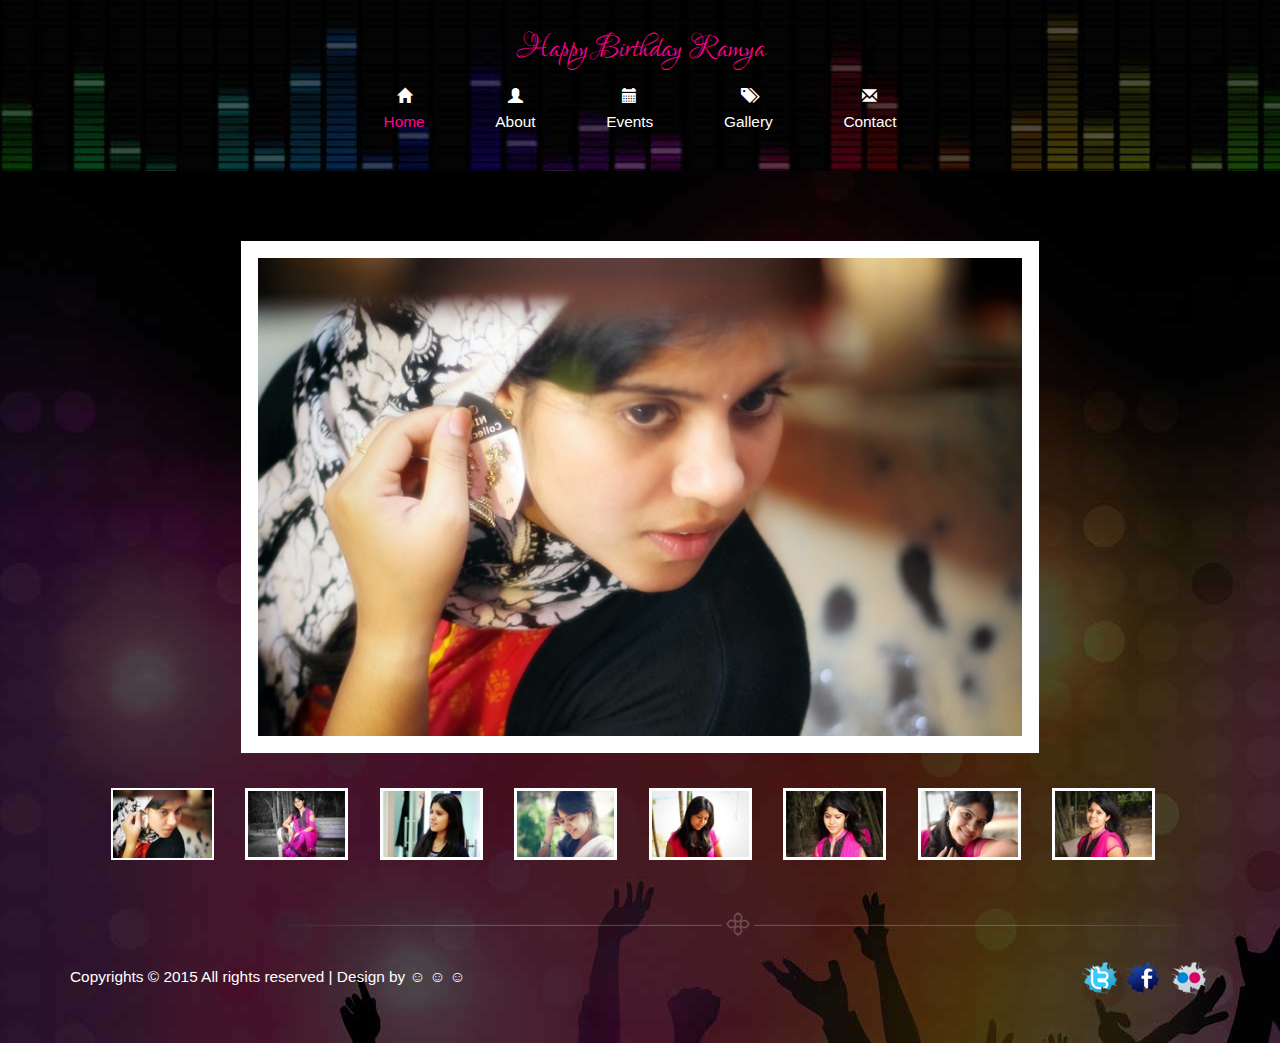
<file: index.html>
﻿<!--
Author: Kishore
Author Kishore
License: Creative Commons Attribution 3.0 Unported
License URL: www.facebook.com/kishorebt
-->
<!DOCTYPE html>
<html>
<head>
<title> ♥♥♥ Let's make RAMYA BIRTHDAY most MEMORABLE One | Home </title>
<link href="css/bootstrap.css" rel='stylesheet' type='text/css' />
<!-- jQuery (Bootstrap's JavaScript plugins) -->
<script src="js/jquery.min.js"></script>
<!-- Custom Theme files -->
<link href="css/style.css" rel="stylesheet" type="text/css" media="all" />
<!-- Custom Theme files -->
<style>
@font-face{
	font-family:kis;
	src:url(fonts/LoversQuarrel-Regular.otf);
	
	}
	h1{
		font-family:kis;
		
		}

</style>
<meta name="viewport" content="width=device-width, initial-scale=1">
<meta http-equiv="Content-Type" content="text/html; charset=utf-8" />
<meta name="keywords" content="♥♥♥ Let's make RAMYA BIRTHDAY most MEMORABLE One | Home" />
<script type="application/x-javascript"> addEventListener("load", function() { setTimeout(hideURLbar, 0); }, false); function hideURLbar(){ window.scrollTo(0,1); } </script>
<!--webfont-->
<link href='http://fonts.googleapis.com/css?family=Monoton' rel='stylesheet' type='text/css'>
<link href='http://fonts.googleapis.com/css?family=Raleway' rel='stylesheet' type='
text/css'>
</head>
<body>
<!---->
<div class="header">
	 <div class="container">
		 <div class="logo">
			 <a href="index.html">
			 <h1 style="font-size:40px">Happy Birthday Ramya</h1></a>
		 </div>
		 <div class="top-menu">
			 <ul>
			 <li class="active"><a href="index.html"><span class="glyphicon glyphicon-home" aria-hidden="true"></span>Home</a></li>
			 <li><a href="about.html"><span class="glyphicon glyphicon-user" aria-hidden="true"></span>About</a></li>
			 <li><a href="event.html"><span class="glyphicon glyphicon-calendar" aria-hidden="true"></span>Events</a></li>
			 <li><a href="blog.html"><span class="glyphicon glyphicon-tags" aria-hidden="true"></span>Gallery</a></li>
			 <li><a href="contact.html"><span class="glyphicon glyphicon-envelope" aria-hidden="true"></span>Contact</a></li>
			 </ul>
		 </div>
		 <div class="clearfix"></div>
	 </div>
</div>
<!---->
<script src="js/responsiveslides.min.js"></script>
  <script>
    // You can also use "$(window).load(function() {"
    $(function () {
      $("#slider").responsiveSlides({
      	auto: true,
        manualControls: '#slider3-pager',
      });
    });
  </script> 
<div class="content">
	 <div class="container">  
		  <div class="slider">
			<!-- Slideshow 3 -->
			<ul class="rslides" id="slider">
             
			  <li><img src="images/7.jpg" alt="">
				<!--<div class="caption">
					<h1> .</h1>
					<p> .</p>
				</div>-->
			  </li>
              <li><img src="images/1.jpg" alt="">
			<!--	<div class="caption">
					<h1> </h1>	  
					<p> </p>
				</div>-->
			  </li>
              <li><img src="images/8.jpg" alt="">
			<!--	<div class="caption">
					<h1> </h1>	  
					<p> </p>
				</div>-->
			  </li>		
			  <li><img src="images/2.jpg" alt="">
				<!--<div class="caption">
					<h1> </h1>	  
					<p> .</p>
				</div>-->
			  </li>	      
			  <li><img src="images/10.jpg" alt="">
				<!--<div class="caption">
					<h1> </h1>	  
					<p> </p>
				</div> -->
			  </li>
			  <li><img src="images/5.jpg" alt="">
				<!--<div class="caption">
					<h1> </h1>
					<p> </p>
				</div>-->
			  </li>
			        
			 
			  <li><img src="images/13.jpg" alt="">
				<!--<div class="caption">
					<h1> </h1>	  
					<p> </p>
				</div>-->
			  </li>	      
			  <li><img src="images/3.jpg" alt="">
				<!--<div class="caption">
					<h1> </h1>	  
					<p> </p>
				</div>-->
			  </li>
			</ul>
			<!-- Slideshow 3 Pager --></br></br>
			<ul id="slider3-pager">
			  <li><a href="#"><img src="images/77.jpg" alt=""></a></li>
              <li><a href="#"><img src="images/11.jpg" alt=""></a></li>
              <li><a href="#"><img src="images/88.jpg" alt=""></a></li>	
			  <li><a href="#"><img src="images/22.jpg" alt=""></a></li>
			  <li><a href="#"><img src="images/1010.jpg" alt=""></a></li>
			  <li><a href="#"><img src="images/55.jpg" alt=""></a></li>			  		  
			  <li><a href="#"><img src="images/1313.jpg" alt=""></a></li>
			  <li><a href="#"><img src="images/33.jpg" alt=""></a></li>
			</ul>   
				<div class="clearfix"></div>
		  </div>
	 </div>
	 <div class="footer">
	 <div class="container">
		 <div class="strp">
			 <img src="images/ftr.png" alt=""/>
		 </div>
		 <div class="copywrite">
			 <p>Copyrights ©  2015  All rights reserved  | Design by <a href="#"> ☺ ☺ ☺  </a></p>
		 </div>
		 <div class="social-icons">
			  <a href="#"><i class="twitter"></i></a>
			  <a href="http://facebook.com/ramya.tr.7"><i class="facebook"></i></a>		
			 <a href="#"><i class="flicker"></i></a>	
		<!--	 <a href="#"><i class="wifi"></i></a>-->
		 </div>
		 <div class="clearfix"></div>
	 </div>
	 </div>	
</div>
<!---->

<!---->
</body>
</html>
</file>
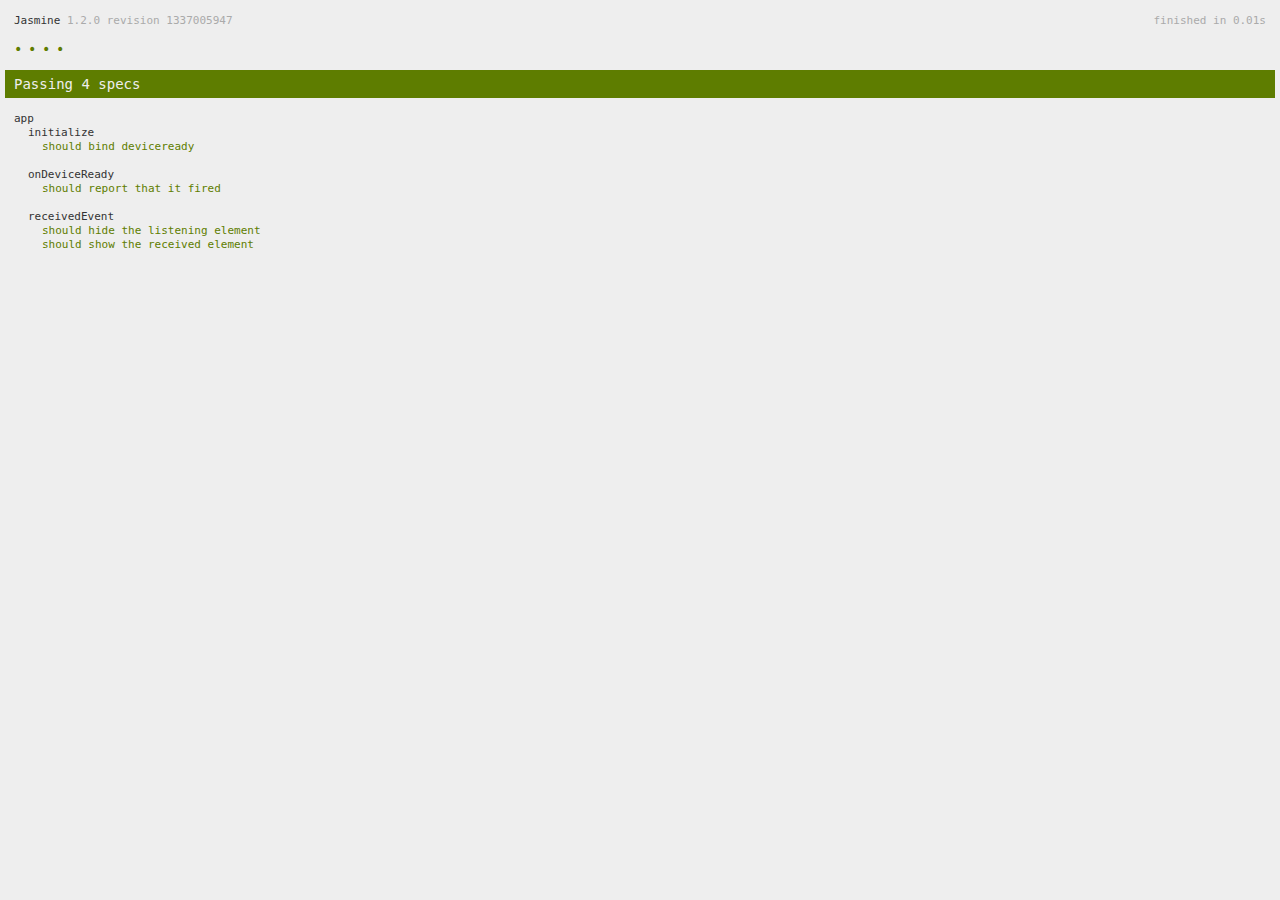
<file: www/spec.html>
<!DOCTYPE html>
<!--
    Licensed to the Apache Software Foundation (ASF) under one
    or more contributor license agreements.  See the NOTICE file
    distributed with this work for additional information
    regarding copyright ownership.  The ASF licenses this file
    to you under the Apache License, Version 2.0 (the
    "License"); you may not use this file except in compliance
    with the License.  You may obtain a copy of the License at

    http://www.apache.org/licenses/LICENSE-2.0

    Unless required by applicable law or agreed to in writing,
    software distributed under the License is distributed on an
    "AS IS" BASIS, WITHOUT WARRANTIES OR CONDITIONS OF ANY
     KIND, either express or implied.  See the License for the
    specific language governing permissions and limitations
    under the License.
-->
<html>
    <head>
        <title>Jasmine Spec Runner</title>

        <!-- jasmine source -->
        <link rel="shortcut icon" type="image/png" href="spec/lib/jasmine-1.2.0/jasmine_favicon.png">
        <link rel="stylesheet" type="text/css" href="spec/lib/jasmine-1.2.0/jasmine.css">
        <script type="text/javascript" src="spec/lib/jasmine-1.2.0/jasmine.js"></script>
        <script type="text/javascript" src="spec/lib/jasmine-1.2.0/jasmine-html.js"></script>

        <!-- include source files here... -->
        <script type="text/javascript" src="js/index.js"></script>

        <!-- include spec files here... -->
        <script type="text/javascript" src="spec/helper.js"></script>
        <script type="text/javascript" src="spec/index.js"></script>

        <script type="text/javascript">
            (function() {
                var jasmineEnv = jasmine.getEnv();
                jasmineEnv.updateInterval = 1000;

                var htmlReporter = new jasmine.HtmlReporter();

                jasmineEnv.addReporter(htmlReporter);

                jasmineEnv.specFilter = function(spec) {
                    return htmlReporter.specFilter(spec);
                };

                var currentWindowOnload = window.onload;

                window.onload = function() {
                    if (currentWindowOnload) {
                        currentWindowOnload();
                    }
                    execJasmine();
                };

                function execJasmine() {
                    jasmineEnv.execute();
                }
            })();
        </script>
    </head>
    <body>
        <div id="stage" style="display:none;"></div>
    </body>
</html>
</file>
<file: css/style.css>
/*--
	Author: W3layouts
	Author URL: http://w3layouts.com
	License: Creative Commons Attribution 3.0 Unported
	License URL: http://creativecommons.org/licenses/by/3.0/
--*/
body{
	margin:0;
	padding:0;
	
 }
body a{
	transition:0.5s all;
	-webkit-transition:0.5s all;
	-moz-transition:0.5s all;
	-o-transition:0.5s all;
	-ms-transition:0.5s all;
}
h1,h2,h3,h4,h5,h6{
	margin:0;			   
}	
p{
	margin:0;
  text-align: justify;
}
ul{
margin:0;
padding:0;
}
/*----*/
.header{
	background:url(../images/hdr.jpg) no-repeat;
	background-size:cover;
	text-align:center;
	padding:2em 0;
	min-height:150px;
}


.logo a h1{
	
	color: #FF008C;
	 
	font-family: kis;
	font-size: 2.3em;
	display: inline-block;
	text-decoration: none;
}
.top-menu ul li{
	display:inline-block;
	margin-top:1em;
}
.top-menu ul li a{
	font-size:1.1em;
	display:block;
	padding:10px 18px;
	margin:0 1em;
	color:#fff;
	text-decoration:none;
}
.top-menu ul li.active a,.top-menu ul li a:hover{
	color:#FF008C;
}
.glyphicon {
  top: -8px;
  display: block;
}
.glyphicon-user:before,.glyphicon-envelope:before,.glyphicon-home:before,.glyphicon-calendar:before,.glyphicon-tags:before{
	color:#fff;
}
/*--- slider-css --*/
.content{
	background:url(../images/main.jpg);
	padding:5em 0 3em 0;
}
.slider{
	position:relative;
	min-height: 650px;
}
.rslides {
  position: relative;
  list-style: none;
  overflow: hidden;
  width: 70%;
  padding: 0;
  margin: 0 auto;
  }
.rslides li {
  -webkit-backface-visibility: hidden;
  position: absolute;
  display: none;
  width: 100%;
  left: 0;
  top: 0;
  }
.rslides li:first-child {
  position: relative;
  display: block;
  float: left;
  }
.rslides img {
  display: block;
  height: auto;
  float: left;
  width: 100%;
  border: 17px solid #fff;
  }
.rslides_tabs {
  text-align: center;
  width: 100%;
  position:absolute;
  bottom:4%;
  z-index:999;
  }
.rslides_tabs li {
  display: inline-block;
  margin:0 1em;
  width: 9%
  }
.rslides_tabs a {
   border:1px solid #999;
  }
.rslides_tabs li:first-child {
  margin-left: 0;
  }
.rslides_tabs .rslides_here a {
  color: #fff;
  font-weight: bold;
  }
#slider3-pager a {
  display: inline-block;
}
#slider3-pager img {
  float: left;
  display:block;
  width:100%;
}
#slider3-pager .rslides_here a {
  background: transparent;
  border:2px solid #fff;
}
#slider3-pager a {
   border:3px solid #fff;
}
.caption{
  position: absolute;
  width: 95%;
  left: 2.4%;
  text-align: left;
  bottom: 3.7%;
  background: rgba(0, 0, 0, 0.78);
  padding:17px 20px;
}
.caption h1{
	color:#989898;
	font-weight:700;
	font-size:1em;
	margin-bottom:5px;
}
.caption p{
	color:#989898;
	font-weight:400;
	font-size:1em;
	padding-top:3px;
}
.footer{
padding-top: 5em;
}
.strp{
	position:absolute;
	bottom: 65px;
  left: 21%;
}
.strp2{
	position:absolute;
	bottom: 65px;
  left: 10%;
}
.copywrite{
	float:left;
}
.footer{
	position:relative;
}
.footer p {
  color: #fff;
  margin-bottom: 0.5em;
  font-size: 1.1em;
  padding-top: 5px;
}
.footer p a{
	color:#fff;
}
.social-icons{
	float:right;
}
.social-icons i {
  width: 35px;
  height: 35px;
  background: url('../images/icons.png') no-repeat 0px 0px;
  display: inline-block;
  margin: 0 3px;
}
.social-icons i:hover{
	opacity:0.6;
	transition:0.5s all;
	-webkit-transition:0.5s all;
	-moz-transition:0.5s all;
	-o-transition:0.5s all;
	-ms-transition:0.5s all;
}
a i.twitter {
  background-position: 0px 0px;
}
a i.facebook{
  background-position: -48px 0px;
}
a i.flicker{
  background-position: -90px 0px;
}
a i.wifi {
  background-position: -136px 0px;
}
/*--about--*/
.about  h2{
	color:#fff;
	font-weight:600;
	margin-top:1.5em;
}
.breadcrumb {
  background-color: rgba(245, 245, 245, 0.13);
}
.breadcrumb li a{
	color:#fff;
}
.about-main{
	margin-top:3em;
}
.breadcrumb li.active{
	color:#FF008C;
	font-size:1em;
	font-weight:500;
}
.abt-pic{
	width:38%;
	margin-right:2%;
	padding-left:0;
}
.abt-pic img{
	border:15px solid #fff;
}
.abt-pic-info{
	width:60%;
}
.abt-pic-info h3{
	color:#FF008C;
	font-size:1.2em;
	width:85%;
	display:inline-block;
	margin-bottom:0.5em;
	font-weight:600;
	line-height:1.4em;
}
.abt-pic-info p{
	color:#eee;
	line-height:1.5em;
	margin-top:1em;
}
.testimonals{
	margin-top:4em;
}
.testimonals h3{
	color:#fff;
	margin-bottom:0.5em;
	font-size:1.8em;
	text-transform:uppercase;
	font-weight:600;
}
.testimonal-grid:first-child {
  margin: 0;
}
.testimonal-grid{
  margin: 0 0 0 30px;
  padding:0;
  width: 31.5%;
}
.testi-info p{
  background: #161616;
  padding: 25px 30px 25px 30px;
  border-radius: 0;
  line-height: 1.5em;
  font-size: 0.95em;
  color: #7d7d7d;
}
.testi-info p:hover{
	color:#fff;
}
.testi-info h4{
	color:#fff;
	font-size:1.3em;
	margin-top:15px;
	display:block;
}
.testi-info a{
	color:#FF008C;
	text-decoration:none;
	font-size: 0.8em;
	font-weight:500;
}
.testi-info a:hover{
	color:#fff;
}
.pic{
	width: 18.4%;
	float:left;
	margin-left:2%;
}
.pic:first-child{
	margin:0;
}
.pic img{
	width:100%;
}
.start{
	margin:0;
}
.latest{
	margin-top:4em;
}
.latest h3 {
  color: #fff;
  margin-bottom: 0.5em;
  font-size: 1.8em;
  text-transform: uppercase;
  font-weight: 600;
}
.pic h4 a{
  font-size: 1em;
  color: #FF008C;
  margin:7px 0;
  display:inline-block;
}
.pic h4 a:hover{
	color:#fff;
}
.pic p {
  color: #999;
  line-height: 1.5em;
  font-size: 0.95em;
}
/*--- blog --*/
.blog-main {
  border: 10px solid #fff;
  padding: 2em;
  margin:3em 0 0 0;
  width: 80%;
  display:inline-block;
  float:left;
}
.slid_pic{
	padding:0;
	width:40%;
	margin-right:2%;
}
.slid_pic img{
	width:100%;
	border:8px solid #fff;
}
.slider2{
	position:relative;
	width: 58%;
}
.rslides2 {
  position: relative;
  list-style: none;
  overflow: hidden;
  width: 100%;
  padding: 0;
  margin: 0;
  }
.rslides2 li {
  -webkit-backface-visibility: hidden;
  position: absolute;
  display: none;
  width: 100%;
  left: 0;
  top: 0;
  }
.rslides2 li:first-child {
  position: relative;
  display: block;
  float: left;
  }
.rslides2 img {
  display: block;
  height: auto;
  float: left;
  width: 100%;
  border: 0;
  }
.callbacks_nav {
  position: absolute;
  -webkit-tap-highlight-color: rgba(0,0,0,0);
  top: 100%;
  left: 117%;
  opacity: 0.7;
  z-index: 3;
  text-indent: -9999px;
  overflow: hidden;
  text-decoration: none;
  height: 34px;
  width: 25px;
  background: transparent url("../images/themes.png") no-repeat left top;
  margin-top: -45px;
  }
.callbacks_nav.next {
  left: auto;
  background-position: right top;
  right: -30%;
 }
ul.rslides2 li h3 {
  color: #FF008C;
  font-size: 2em;
  margin-bottom: 0.5em;
  font-weight: 700;
  line-height: 1.4em;
}
ul.rslides2 li  p {
  color: #eee;
  line-height: 1.7em;
  margin-top: 1em;
}
ul.rslides2 li  a{
	color:#fff;
	background: rgba(255, 0, 140, 0.59);
  padding: 5px 15px;
	display:inline-block;
	margin-top:1em;
}
ul.rslides2 li  a:hover{
	background:rgba(255, 0, 140, 0.77);
}
.blog  h2 {
  color: #fff;
  font-weight: 600;
  margin-top: 1.5em;
}
.event-sec{
	background:#fff;
	padding: 15px 36px 52px 36px;
  margin: 93px 0 0 8px;
    float: left;
}
.event-sec ul li{
	display:block;
}
.event-sec ul li a{
	color: #333;
	font-weight:500;
	font-size:1.1em;
	padding:3px 0;
	display:block;
}
.event-pics a{
	  width: 23.85%;
  margin: 0 17px 22px 0;
  float: left;
  
}
.event-pics a:nth-child(4),.event-pics a:nth-child(9){
	margin:0;
}
.event-pics a img{
	width:100%;
	border:4px solid #fff;
}
/*--blog-content--*/
.blog-content{
	margin-top:7em;
}
.blog-left{
	padding-left:0;
	width: 60%;
  margin-right: 6%;
}
.blog-grid{
	background:#fff;
	padding:13px 15px 20px 15px;
	margin-bottom:6em;
}
.blog-grid img{
	width:100%;
}
.blog-grid h3 a{
  color:rgba(255, 0, 140, 0.59);
  font-size: 1em;
  margin:1em 0 0.5em 0;
  font-weight: 600;
  line-height: 1.4em;
  display:inline-block;
}
.blog-grid p {
  color: #999;
  line-height: 1.7em;
  margin-bottom:1.5em;
}
.blog-grid p a{
	color: rgba(255, 0, 140, 0.59);
  font-style: italic;
  font-weight: 500;
  text-decoration: underline;
  font-size: 0.9em;
}
.categ{
	border-top:1px solid #333;
	padding-top:8px;
}
.categ ul li{
	display:inline-block;
}
.categ ul li.cate{
	color:rgba(255, 0, 140, 0.59);
	font-weight:600;
	font-style:italic;
}
.categ ul li a{
	color:#333;
	font-size:0.9em;
	font-weight:600;
	display:block;
}
.blog-grid{
	position:relative;
}
.date{
	background:rgba(255, 0, 140, 0.59);
	position:absolute;
	top: -31px;
}
.date h5{
	color:#fff;
	padding:8px 12px;
	font-style:italic;
}
h3.head4 {
  color:#fff;
  font-size: 1.8em;
  margin-bottom: 5%;
  text-transform: uppercase;
  font-weight:600;
}
.recent-albums{
	margin:3em 0;
}
.recent-albums h3{
  color:#fff;
  font-size: 1.8em;
  margin-bottom: 1em;
  font-weight:600;
}
ul.list1 li {
  list-style-image: url(../images/marker.png);
  margin: 0 0px 10px 20px;
  vertical-align: bottom;
}
ul.list1 li a {
  font-size: 1em;
  color: #EDEDED;
}
ul.list1 li a:hover {
  color: #FF008C;
  padding-left: 8px;
}
.tab-left {
  margin-bottom: 1.5em;
}
span.tab-img {
  float: left;
  width: 28.5%;
  margin-right: 2.6%;
}
span.tab-img img {
  width: 100%;
}
.tab-text {
  float: left;
  width: 68.5%;
}
.tab-text p {
  margin-bottom: 10px;
}
.tab-text p a {
  color: #fff;
  font-size: 0.875em;
  line-height: 1.5em;
  text-transform: uppercase;
}
.post-meta {
  font-size: 14px;
  margin-bottom: 10px;
}
.post-meta img {
  vertical-align: middle;
  margin-top: -2px;
}
.post-meta a {
  color: #777;
  margin-right: 10px;
}
span.author {
  color: #FF008C;
}
.link1 {
  background: url(../images/marker.png) no-repeat 100% 6px;
  display: inline-block;
  padding: 0 15px 0 0;
  line-height: 19px;
  font-size: 0.8em;
  font-style: normal;
  color: #fff;
  text-transform: uppercase;
}
.link1:hover{
	color:#FF008C
}
/**--Blog-single--**/
.blog-single_left{
	padding-left:0;
}
.blog-single_left h2{
	  color:#FF008C;
  font-weight: 600;
  margin-top: 1.5em;
  font-size:1.8em;
}
.blog-single_pic img{
	width:100%;
	margin-top:1.5em;
	border:12px solid #fff;
}
.artical-links {
  padding: 10px 0px;
  border: 1px dashed #fff;
  border-left: none;
  margin-top: 15px;
  border-right: none;
}
.artical-links ul li {
display: inline-block;
  font-size: 0.8em;
  color:#fff;
    margin-right: 2em;
}
.artical-links ul li img {
  vertical-align: middle;
  padding-right: 10px;
}
.artical-links ul li.perma {
  float: right;
  padding-top: 3px;
}
.artical-links ul li a{
	color:#fff;
}
.blog-single_left p {
 color: #BBB;
  line-height: 1.8em;
  margin: 0.5em 0 2em 0;
  font-size: 1.1em;
}
.blog-single_left  h3 {
  margin-bottom: 0.5em;
  color:#fff;
}
h4.page-header {
  font-size: 1.4em;
  color: #fff;
  font-weight: 500;
  margin: 0.5em 0 1em;
  text-transform: uppercase;
}
.text-cmt {
  margin: 1em 0;
}
.text-cmt input[type="text"] {
  width: 47%;
  margin-right: 2%;
  padding: 10px;
  border: 1px solid rgb(169, 169, 169);
  outline: none;
  -webkit-appearance: none;
}
.text-cmt input[type="text"]:nth-child(2){
	margin-right:0;
	width: 50.2%;
}
.text-cmt textarea {
  width: 100%;
  height: 150px;
  outline: none;
  -webkit-appearance: none;
  padding: 10px;
  resize: none;
  border-color: rgb(169, 169, 169);
}
.text-cmt input[type="submit"] {
 color: #fff;
  background:rgba(255, 0, 140, 0.59);
  padding: 5px 15px;
  display: inline-block;
  margin-top: 1em;
  border:none;
  outline:none;
  font-size:1.1em;
  font-weight:500;
}
.text-cmt input[type="submit"]:hover{
	background:rgba(255, 0, 140, 0.77);
}
.comments1 {
  margin-top: 3em;
}
.comments1 h4 {
  font-size: 1.4em;
  color: #fff;
  font-weight: 500;
  margin: 0.5em 0 1em;
  text-transform: uppercase;
  font-family: 'Raleway', sans-serif;
}
.comments-main {
  border: 1px solid #D5D4D4;
  padding: 17px 0px;
  margin: 15px 0px 40px 0;
}
.cmts-main-left {
  width: 15%;
}
.cmts-main-left img {
  width: 100%;
}
.cmts-main-right {
  width: 84%;
}
.cmts-main-right h5 {
  font-size: 1em;
  color:#FF008C;
  margin: 0px;
  font-weight: 600;
}
.cmts-main-right p {
  color: #BBB;
  font-weight: 400;
  font-size: 0.9em;
  line-height: 1.9em;
  margin: 2px 0 0px 0px;
}
.cmnts-left {
  padding: 0;
}
.cmnts-left p{
	color:#fff;
}
.cmnts-right a {
  color: #fff;
  background: rgba(255, 0, 140, 0.59);
  padding: 5px 15px;
  display: inline-block;
  margin-top: 1em;
  outline: none;
} 
.cmnts-right a:hover{
	background: rgba(255, 0, 140, 0.77);
}
/**--Events--**/
.event h2{
	color: #fff;
  font-weight: 600;
  margin-top: 3em;
}
.event h3 {
	color: #fff;
  font-weight: 600;
  margin: 2em 0;
}
.event-main{
	margin-top:1em;
}
.event-grid h3{	
	font-size: 39px;
	font-weight: 700;
	color: #fff;
	margin: .5em 0;
}
.event-grid ul{
	padding:0;
	margin:0;
}
.pic2{
	background:url(../images/1.png) no-repeat 0px 0px;
	width:35px;
	height:35px;
	display:block;
	float: left;
	margin-right: 1.2em;
}
.event-grid ul{
	float: right;
}
.event-grid ul li{	
	display:inline-block;
}
.event-grid ul li.date2{
	display:block;
	color:#838383;
	font-size:14px;
}
.event-grid ul li.hedding{
	color: #FF008C;
	font-size: 22px;
	font-weight: 600;
}
.event-grid {
	border-right: 1px solid #CCCCCC;
	  padding: 0;
}
.small-text{
	padding:0px 15px 8px 15px;
}
.small-text p {
  color: #DDD;
  font-size: 15px;
}
.event-grid-second{
	border-right: 1px solid #CCCCCC;
}
.large-text {
color: #fff;
font-size: 24px;
font-weight: 700;
text-align: center;
padding: 0 0 16px 0;
}
.event-grid.text-button{
	border-right: none;
	padding:4px 0px 12px 19px
}
.event-grid ul{
	padding:0;
	margin:0;
	float: none;
}
.event-grid ul li{
	display:inline-block;
}
.text-button ul li.num {
	color: #fff;
	font-size: 14px;
	font-weight: 500;
	margin:0.7em 1em 0 0;
}
.yellow {
	margin: 0;
}
.event-grid ul li.yellow a{
	padding: 10px 13px;
	background: transparent;
	font-size: 14px;
	border-radius: 5px;
	-webkit-border-radius: 5px;
	-moz-border-radius: 5px;
	-o-border-radius: 5px;
	-ms-border-radius: 5px;
	border:2px solid #FF008C;
	color: #FF008C;
}
.event-grids:hover div.event-grid ul li.yellow a{
	background: transparent;
	color:#FFF;
	border:2px solid #fff;
	text-decoration:none;
	transition: .5s all;
	-webkit-transition: .5s all;
	-moz-transition: .5s all;
	-o-transition: .5s all;
	-ms-transition: .5s all;
}
.event-grids:hover div.event-grid ul li.hedding{
	color:#fff;
}
.event-grids:hover div.pic2{
	background:url(../images/1hr.png) no-repeat 0px 0px;
	transition: .5s all;
	-webkit-transition: .5s all;
	-moz-transition: .5s all;
	-o-transition: .5s all;
	-ms-transition: .5s all;
}
.event-grids {
	border-bottom: 1px solid #CCCCCC;
	padding: 2em 0;
}
.event-grids:nth-child(4){
	border:none;
}
/**--contact--**/
.contact h2 {
  color: #fff;
  font-weight: 600;
  margin-top: 1.5em;
}
.contact-main{
	margin-top:2.5em;
}
.contact-main h3{
	color:#FF008C;
	font-size:2.2em;
	line-height:1.3em;
	width:80%;
}
.contact-main h3 span{
	font-weight:600;
	color:#fff;
}
.contact-left{
	padding-left:0;
}
.contact-grids {
  margin-top: 2em;
}
.contact-left p{
	color:#fff;
	font-weight:500;
	line-height:1.5em;
	width:80%;
	margin: 0 0 2em 0;
}
.contact-left ul li {
  display: inline-block;
  margin: 7px 0;
  width: 72%;
}
.contact-left ul li.text-info {
  width: 17%;
  color: #FFFFFF;
  vertical-align: top;
  font-weight: 400;
}
.contact-left form input[type="text"] {
  width: 85%;
  padding: 8px;
  font-size: 0.88em;
  font-weight: 600;
  border: 1px solid #D6D6D6;
  outline: none;
  font-style:italic;
  color: #999;
}
.contact-left textarea {
  width: 85%;
  min-height: 150px;
  resize: none;
   font-weight: 600;
   font-size: 0.88em;
  padding: 8px;
  color: #999;
  font-style:italic;
  margin-bottom:1em;
}
.contact-left input[type="submit"] {
  color: #fff;
  background: rgba(255, 0, 140, 0.59);
  padding: 5px 15px;
  display: inline-block;
  margin:0em 0 0 7em;
  outline:none;
  border:none;
}
.contact-left input[type="submit"]:hover{
	background:rgba(255, 0, 140, 0.77);
}
.contact-map{
	margin-top:2em;
}
.contact-map iframe{
	width: 80%;
  min-height: 378px;
  border: 18px solid #fff;
}
/**--Responsive--**/
@media (max-width: 1366px){
.blog-left {
  width: 62%;
}
.blog-right {
  width: 32%;
}
.blog-grid:nth-child(2){
	margin:0;
}
}
@media (max-width: 1024px){
.strp {
  left: 3%;
}
.blog-single_left {
  width: 65%;
}
.blog-single_left h2 {
  font-size: 1.7em;
}
.caption p {
  font-size: 0.95em;
}
.slider {
  min-height: 571px;
}
.rslides img {
  border: 11px solid #fff;
}
.about h2 ,.contact h2,.event h2{
  font-size: 1.7em;
}
.abt-pic img {
  border: 8px solid #fff;
}
.testimonal-grid {
  width: 31.2%;
}
.strp2 {
  left: 0%;
}
.event h2 {
  margin-top: 1.5em;
}
.event-grid ul li.hedding{
  font-size: 16px;
}
.small-text p {
  font-size: 13px;
}
.large-text {
  font-size: 18px;
}
.text-button ul li.num {
  font-size: 12px;
  margin: 1em 1em 0 0;
}
.event-grid ul li.yellow a {
  padding: 6px 4px;
}
.event-pics a {
  width: 23.6%;
}
.event h3 {
  margin: 1em 0 1.5em 0;
}
.blog-main {
  width: 87%;
}
.event-sec {
  padding: 14px 25px 46px 29px;
  width: 12%;
  margin: 117px 0 0 6px;
}
.blog-grid p {
  font-size: 0.95em;
}
.callbacks_nav.next {
  right: -30%;
  top: 100.5%;
}
.blog-left {
  width: 61%;
  margin-right: 4%;
}
.blog-right {
  width: 35%;
}
span.tab-img {
  width: 24%;
}
.tab-text {
  width: 68.5%;
}
.tab-text p a {
  font-size: 0.8em;
}
.post-meta {
  font-size: 13px;
}
.contact-main {
  margin-top: 1.5em;
}
.contact-main h3 {
  font-size: 1.8em;
}
.contact-left p {
  width: 87%;
}
.contact-map iframe {
  min-height: 327px;
  border: 9px solid #fff;
}
.contact-left input[type="submit"] {
  margin: 0em 0 0 5.8em;
}
.event-sec ul li a {
  font-size: 1em;
}
}
@media (max-width: 768px){
.logo a h1 {
  font-size: 2em;
  margin-bottom: 7px;
}
.container {
  width: 715px;
  padding: 0;
}
.header {
  padding: 1.5em 0;
  min-height: 131px;
}
.top-menu ul li a {
  font-size: 1em;
  padding: 0px 15px;
}
.top-menu {
  margin-top: 7px;
}
.rslides {
  width: 80%;
}
.caption {
  width: 96%;
  left: 2.4%;
  bottom: 2.7%;
  padding: 14px 14px;
}
.caption p {
  font-size: 0.89em;
}
.strp {
  left: 0%;
}
.strp img {
  background-size: 100%;
  width: 100%;
}
.rslides_tabs {
  width: 100%;
  bottom: 18%;
}
.rslides_tabs li {
  margin: 0 6px;
  width: 10%;
}
.slider {
  min-height: 615px;
}
.footer {
  padding-top: 4em;
}
.footer p {
  font-size: 0.85em;
}
.content {
  padding: 3em 0;
}
.about h2, .contact h2, .event h2 ,.blog h2{
  font-size: 1.6em;
}
.about h2 {
  margin-top: 1.3em;
}
.about-main {
  margin-top: 2em;
}
.abt-pic {
  width: 38%;
  margin-right: 1.5%;
  float: left;
}
.abt-pic-info {
  width: 60%;
  float: left;
  padding: 0;
}
.abt-pic-info h3 {
  font-size: 1.1em;
  width: 100%;
  margin-bottom: 0;
}
.abt-pic-info p {
	font-size: 0.95em;
	text-align: justify;
}
.testimonals h3 {
  font-size: 1.5em;
}
.testi-info p {
  padding: 17px 22px 17px 22px;
}
.testimonal-grid {
  width: 30.5%;
  float: left;
}
.latest {
  margin-top: 2em;
}
.latest h3 {
  font-size: 1.5em;
}
.pic h4 a {
  font-size: 0.85em;
}
.pic p {
  font-size: 0.8em;
}
.strp2 img{
	background-size:100%;
	width:100%;
}
.event-grid {
  border-right: none;
}
.event-grid {
  text-align: center;
  margin-bottom: 0.2em;
}
.pic2{
  float: none;
  margin: 1em auto;
}
.event-grid.text-button {
  padding: 4px 0px 12px 0px;
}
.event-grid ul li {
  display: block;
}
.large-text {
  padding: 0 0 0px 0;
}
.text-button ul li.num {
  margin: 0em 1em 1.3em 0;
}
.event-grid ul li.hedding {
  font-size: 24px;
}
.event-grid p {
  font-size: 16px;
  margin: 0 auto;
  width: 50%;
  text-align: center;
}
.text-button ul li.num {
  font-size: 14px;
}
.event-pics a {
  width: 23.2%;
}
.event h3 {
  margin: 0em 0 1em 0;
  font-size: 1.4em;
}
.blog-main {
  width: 83%;
}
.event-sec {
  padding: 14px 25px 46px 29px;
  width: 16%;
  margin: 117px 0 0 6px;
}
.slid_pic {
  width: 37.5%;
  float: left;
  margin-right:2.5%;
}
.slider2 {
  width: 58%;
  float: left;
  padding: 0;
}
.blog-main {
  border: 8px solid #fff;
  padding: 1.5em;
  margin: 2em 0 0 0;
}
ul.rslides2 li h3 {
  font-size: 1.4em;
}
ul.rslides2 li p {
  line-height: 1.5em;
  margin-top: 0em;
  font-size: 0.9em;
}
.event-sec {
  width: 16%;
  margin: 56px 0 0 6px;
}
.callbacks_nav {
  top: 95%;
  left: 123%;
}
.callbacks_nav.next {
  right: -43%;
  top: 94.5%;
}
.blog-left {
  width: 100%;
  margin-right: 0%;
  padding: 0;
}
.blog-content {
  margin-top: 5em;
}
.blog-grid h3 a {
  font-size: 0.85em;
  margin: 0.5em 0;
}
.blog-right {
  width: 100%;
  padding: 0;
  margin-top:3em;
}
h3.head4,.recent-albums h3 {
  font-size: 1.4em;
  margin-bottom: 2%;
}
span.tab-img {
  width: 14%;
}
.tab-left:nth-child(2){
	margin:2em 0 1em 0;
}
.blog-single_pic img {
  border: 8px solid #fff;
}
.blog-single_left{
	padding:0;
}
.blog-single_left p {
  line-height: 1.6em;
  margin: 0.5em 0 1.5em 0;
  font-size: 0.9em;
}
.blog-single_left h3,h4.page-header{
	font-size:1.3em;
}
h4.page-header{
	  margin: 0.5em 0;
}
.text-cmt input[type="submit"] {
  margin-top: 0;
}
.comments1 {
  margin-top: 2em;
}
.cmts-main-left {
  width: 15%;
  float: left;
}
.cmts-main-right {
  width: 84%;
  float: left;
}
.blog-single_left p {
  margin: 0.5em 0 0.5em 0;
  font-size: 0.9em;
}
.cmnts-right {
  padding: 0;
}
.cmnts-right a {
  margin-top: 0;
}
.contact-main h3 {
  font-size:1.5em;
  width: 100%;
}
.contact-left p {
  width: 63%;
}
.contact-left ul li.text-info {
  width: 12%;
}
.contact-left ul li {
  width: 87%;
}
.contact-left form input[type="text"],.contact-left textarea {
  width: 100%;
}
.contact-left {
  padding: 0;
}
.contact-right{
	padding:0;
}
.contact-map iframe {
  width: 100%;
}
.event-sec ul li a {
  font-size: 1em;
}
.contact-left input[type="submit"] {
  margin: 0em 0 0 6.5em;
}
.blog-single_left {
  width: 100%;
}
}
@media (max-width: 736px){
	.container {
  width: 688px;
  padding: 0;
}
.slider {
  min-height: 547px;
}
.testimonal-grid {
  width: 30.4%;
}
.event-sec {
  margin: 77px 0 0 6px;
}
.event-sec ul li a {
  font-size: 0.85em;
}
.event-pics a {
  width: 23%;
}
}
@media (max-width:667px){
.container {
  width: 612px;
  padding: 0;
}
.rslides_tabs li {
  margin: 0 6px;
  width: 9%;
}
.event-pics a {
  width: 22.9%;
}
.slider {
  min-height: 486px;
}
.testimonal-grid {
  width: 30%;
}
.event-grid p {
  font-size: 13px;
}
.blog-main {
  border: 5px solid #fff;
  padding: 1em;
  margin: 2em 0 0 0;
}
ul.rslides2 li h3 {
  font-size: 1.3em;
}
.event-sec {
  margin: 77px 0 0 4px;
  padding: 12px 16px 49px 25px;
}
ul.rslides2 li p {
  font-size: 0.85em;
}
.callbacks_nav {
  top: 103%;
  left: 123%;
}
.callbacks_nav.next {
  right: -42%;
  top: 103.5%;
}
.rslides_tabs {
  bottom: 18%;
}
}
@media (max-width: 640px){
.container {
  width: 573px;
  padding: 0;
}
.slider {
  min-height: 516px;
}
.rslides {
  width: 93%;
}
#slider3-pager a {
  border: 2px solid #fff;
}
.rslides_tabs li {
  margin: 0 4px;
  width: 10%;
}
.rslides_tabs {
  bottom: 13%;
}
.abt-pic-info h3 {
  font-size: 0.96em;
}
.abt-pic img {
  border: 5px solid #fff;
}
.testimonals {
  margin-top: 2em;
}
.testimonal-grid {
  width: 31%;
  margin: 0 0 0 19px;
}
.testimonals h3 {
  font-size: 1.3em;
}
.testi-info p {
  padding: 12px 13px 15px 13px;
}
.testimonal-grid {
  margin: 0 0 0 19px;
}
.testi-info h4 {
  font-size: 1.2em;
  margin-top: 9px;
}
.event-pics a {
  width: 22.75%;
}
.event-grid p {
  font-size: 15px;
  width: 62%;
}
.event-main {
  margin-top: 0;
}
ul.rslides2 li h3 {
  font-size: 1.2em;
}
ul.rslides2 li p {
  font-size: 0.85em;
}
.slid_pic img {
  border: 4px solid #fff;
}
.blog-main {
  border: 5px solid #fff;
}
.event-sec {
  width: 15.9%;
}
.event-sec {
  padding: 14px 16px 46px 22px;
}
.blog-grid {
  padding: 11px 11px 16px 11px;
}
.blog-grid h3 a {
  font-size: 0.75em;
  margin: 0.5em 0;
}
.blog-grid p {
  font-size: 0.85em;
}
.categ ul li a {
  font-size: 0.85em;
}
h3.head4, .recent-albums h3 {
  font-size: 1.2em;
}
.callbacks_nav.next {
  right: -46%;
  top: 95%;
}
.contact-main h3 {
  font-size: 1.3em;
  width: 100%;
}
.contact-left p {
  width: 79%;
  font-size: 0.9em;
}
.contact-map iframe {
  min-height: 265px;
  border: 7px solid #fff;
}
}
@media (max-width: 600px){
.container {
 width: 553px;
  padding: 0 0px;
}
.rslides_tabs li {
  margin: 0 6px;
  width: 12%;
}
.rslides_tabs {
  bottom: -6%;
}
.slider {
  min-height: 462px;
}
.rslides img {
  border: 8px solid #fff;
}
.footer {
  padding-top: 5em;
  text-align: center;
}
.copywrite {
  float: none;
  padding:0.5em 0 1em 0;
}
.social-icons {
  float: none;
}
.content {
  padding: 2em 0;
}
.strp {
   bottom: 91px;
}
.testimonal-grid {
  width: 29.7%;
  float: left;
}
.testimonals {
  margin-top: 2em;
}
.about h2, .contact h2, .event h2, .blog h2 {
  font-size: 1.4em;
}
.latest h3 {
  font-size: 1.2em;
}
.pic h4 a {
  font-size: 0.8em;
}
.testi-info h4 {
  font-size: 1.15em;
}
.event-pics a {
  width: 22.6%;
}
.blog-main {
  width:100%;
}
.blog-main {
  border: 6px solid #fff;
  padding: 1em;
}
.slid_pic img {
  border: 4px solid #fff;
}
ul.rslides2 li h3 {
  font-size: 1.1em;
}
ul.rslides2 li p {
  font-size: 0.8em;
}
.slider2 {
  width: 60%;
}
.event-sec {
  width: 16%;
  margin: 79px 0 0 6px;
  padding: 14px 11px 37px 22px;
}
.contact-left input[type="submit"] {
  margin-left: 5em;
}
.strp2 {
  bottom: 102px;
}
.event-sec {
  width: 100%;
  margin: 4px 0 0 0px;
  padding: 14px 11px 37px 19px;
}
.event-sec ul li {
  display: inline-block;
}
.event-sec ul li a {
  padding: 3px 29px;
}
.callbacks_nav {
  top: 164%;
  left: 5%;
}
.callbacks_nav.next {
  right: 73%;
  top: 164%;
}
}
@media (max-width: 568px){
.container {
  width: 515px;
}
.slider {
  min-height: 420px;
}
.rslides_tabs li:first-child {
  margin-bottom: 1em;
}
.event-sec ul li a {
  padding: 3px 25px;
}
.callbacks_nav {
  top: 159%;
}
.callbacks_nav.next {
  top: 159%;
}
.event-pics a {
  margin: 0 16px 19px 0;
}
.contact-left input[type="submit"] {
  margin-left: 4.8em;
}
.strp2 {
  bottom: 94px;
}
}
@media (max-width: 480px){
.container {
  width: 420px;
}
.top-menu ul li a {
  padding: 0px 5px;
}
.slider {
  min-height: 430px;
}
.caption h1 {
  font-size: 0.85em;
  margin-bottom: 1px;
}
.caption p {
  font-size: 0.8em;
}
.rslides_tabs {
  bottom: 3%;
}
.abt-pic {
  width: 100%;
  margin-right: 0;
  padding: 0;
}
.abt-pic-info {
  width: 100%;
  margin-top: 1em;
}
.abt-pic-info p {
  font-size: 0.85em;
  margin-top: 0.5em;
}
.testimonal-grid {
  width: 30.3%;
}
.testi-info p {
  font-size: 0.85em;
}
.testi-info h4 {
  font-size: 1em;
}
.strp2 {
  bottom: 106px
}
.pic {
  width: 48%;
  margin-bottom:1em
}
.pic:nth-child(4),.pic:nth-child(6){
	margin:0;
}
.event-grids {
  padding: 1em 0;
}
.event-grid p {
  font-size: 13px;
  width: 91%;
}
.event-grid ul li.hedding {
  font-size: 21px;
}
.event h3 {
  font-size: 1.3em;
}
.event-pics a img {
  border: 2px solid #fff;
}
.event-pics a {
  width: 47.9%;
}
.event-pics a:nth-child(2),.event-pics a:nth-child(5),.event-pics a:nth-child(7){
	margin:0;
}
.blog-main {
  border: 4px solid #fff;
}
.slid_pic {
  width: 100%;
  margin-right: 0;
}
.slider2 {
  width: 100%;
  margin-top: 1em;
}
.blog-main {
  width: 100%;
}
.callbacks_nav {
  top: 95%;
  left: 43%;
}
.callbacks_nav.next {
  right: 39%;
  top: 95%;
}
.event-sec {
  width: 100%;
  margin: 24px 0 0 6px;
  padding:15px 15px 45px 15px;
}
.event-sec ul li {
  display: inline-block;
  margin: 0 16px;
}
.callbacks_nav.next {
  right: 39%;
  top: 186%;
}
.callbacks_nav {
  top: 186%;
  left: 43%;
}
.text-cmt input[type="text"] {
  width: 100%;
  margin-right: 0%;
  margin-bottom:1em;
  padding: 7px;
  font-size:0.9em;
}
.artical-links ul li {
  margin-right: 0em;
}
.text-cmt input[type="text"]:nth-child(2) {
  width: 100%;
}
.text-cmt textarea{
	padding:7px;
	font-size:0.9em;
}
.text-cmt {
  margin: 0em 0;
}
.cmts-main-left {
  width: 24%;
}
.cmts-main-right {
  width: 75%;
}
.text-cmt input[type="submit"]{
	margin-top:1em;
}
span.tab-img {
  width: 22%;
}
}
@media (max-width: 414px){
.container {
  width: 365px;
}
.top-menu ul li a {
  padding: 0px 8px;
  margin: 0 0.5em;
  font-size: 0.9em;
}
.slider {
  min-height: 352px;
}
.rslides_tabs li {
  margin: 0 3px;
  width: 14%;
}
.event-pics a {
  width: 46.9%;
}
.footer {
  padding-top: 3em;
}
.strp {
  bottom: 114px;
}
.testimonal-grid:first-child {
  width: 100%;
    margin: 0 0 12px 0px;
}
.testimonal-grid {
  width: 100%;
    margin: 0 0 12px 0px;
}
.contact-main h3 {
  font-size: 1em;
}
.contact-left ul li {
  width: 100%;
}
.contact-left input[type="submit"] {
  margin-left: 0em;
}
}
@media (max-width: 384px){
	.container {
  width: 335px;
}
.top-menu ul li a {  
  margin: 0 0.3em;  
}
.rslides_tabs li {
  margin: 0 5px;
  width: 16%;
}
.blog-grid h3 a {
  font-size: 0.7em;
}
.callbacks_nav {
  top: 177%;
}
.callbacks_nav.next {
  top: 177.5%;
}
.event-sec ul li a {
  padding: 3px 0px;
}
.event-sec ul li {
  margin: 0 7px;
}
.artical-links ul li img {
  padding-right: 5px;
}
}
@media (max-width: 375px){
.container {
  width: 320px;
}
.caption {
  width: 95%;
  left: 2.4%;
  bottom: 2.7%;
  padding: 7px 10px;
}
.caption p {
  font-size: 0.7em;
  line-height: 1.3em;
}
.rslides img {
  border: 4px solid #fff;
}
.rslides_tabs li {
  width: 15%;
}
.top-menu ul li a {
  padding: 0px 8px;
}
.event-sec ul li {
  margin: 0 6px;
}
.slider {
  min-height: 310px;
}
.testimonal-grid {
  width: 100%;
}
.callbacks_nav {
  top: 169%;
  left: 43%;
}
.callbacks_nav.next{
	top: 169%;
}
.blog-grid h3 a {
  font-size: 0.65em;
}
.contact-left p {
  width: 100%;
}
}
@media (max-width: 320px){
.logo a h1 {
  font-size: 1.8em;
}
.rslides_tabs {
  bottom: -2%;
}
.container {
  width: 275px;
}
.logo img {
  background-size: 100%;
  width: 51%;
}
.rslides_tabs li {
  margin: 0px 2px;
  width: 17%;
}
.top-menu ul li a {
  padding: 0px 7px;
  margin: 0 0em;
  font-size: 0.85em;
}
.slider {
  min-height: 271px;
}
.testimonal-grid {
  margin: 0 0 0 0px;
}
.testimonal-grid:first-child {
  margin: 0 0 15px 0;
}
.testimonal-grid:nth-child(3){
	margin-top:18px;
}
.about h2, .contact h2, .event h2, .blog h2 {
  font-size: 1.3em;
}
.event-grid ul li.hedding {
  font-size: 1.3em;
}
.event-grid p {
  font-size: 12px;
  width: 100%;
}
.event-pics a {
  width: 46.9%;
}
.text-button ul li.num {
  font-size: 13px;
}
ul.rslides2 li a {
  font-size: 0.85em;
}
.event-sec ul li {
  margin: 0 2px;
}
.callbacks_nav {
  top: 167%;
  left: 34%;
}
.callbacks_nav.next {
  right: 39%;
  top: 167%;
}
.event-sec {
  width: 100%;
  margin: 11px 0px 0 0px;
  padding: 11px 8px 36px 8px;
}
.event-sec ul li a {
  padding: 3px 0px;
}
.callbacks_nav {
  top: 156%;
}
.callbacks_nav.next {
  right: 42%;
  top: 156.5%;
}
.testimonal-grid {
  margin: 0 0 12px 0px;
}
.blog-grid h3 a {
  font-size: 0.55em;
}
.date h5 {
 font-size: 0.8em;
}
.date {
  top: -28px;
}
.categ ul li.cate {
  font-size: 0.85em;
}
.categ ul li a {
  font-size: 0.75em;
}
.blog-grid {
  margin-bottom: 4em;
}
ul.list1 li a {
  font-size: 0.85em;
}
ul.list1 li {
  margin: 0 0px 6px 20px;
}
.tab-left:nth-child(2) {
  margin: 1em 0 1em 0;
}
span.tab-img {
  width: 18%;
}
.tab-text p {
  margin-bottom: 3px;
}
.post-meta {
  font-size: 12px;
  margin-bottom: 5px;
}
.recent-albums {
  margin: 2em 0;
}
.tab-text {
  width: 77.5%;
}
.blog-single_pic img {
  margin-top: 1em
}
.artical-links ul li.perma {
  float: none;
}
.blog-single_left p {
  font-size: 0.85em;
}
.comments1 h4 {
  font-size: 1.3em;
}
.cmts-main-left {
  width: 36%;
}
.cmts-main-right {
  width: 64%;
  padding-left: 0;
}
.cmnts-right a {
  margin-top: 0;
  font-size: 0.85em;
}
.contact-grids {
  margin-top: 1em;
}
.contact-left p {
  width: 100%;
  font-size: 0.85em;
}
.contact-main h3 {
  font-size: 0.9em;
}
.contact-left p {
  margin: 0 0 1em 0;
}
.contact-left ul li {
  margin: 4px 0;
}
.contact-left input[type="submit"]{
	font-size:0.9em;
}
}
}
</file>
<file: www/spec/lib/jasmine-1.2.0/jasmine.css>
body { background-color: #eeeeee; padding: 0; margin: 5px; overflow-y: scroll; }

#HTMLReporter { font-size: 11px; font-family: Monaco, "Lucida Console", monospace; line-height: 14px; color: #333333; }
#HTMLReporter a { text-decoration: none; }
#HTMLReporter a:hover { text-decoration: underline; }
#HTMLReporter p, #HTMLReporter h1, #HTMLReporter h2, #HTMLReporter h3, #HTMLReporter h4, #HTMLReporter h5, #HTMLReporter h6 { margin: 0; line-height: 14px; }
#HTMLReporter .banner, #HTMLReporter .symbolSummary, #HTMLReporter .summary, #HTMLReporter .resultMessage, #HTMLReporter .specDetail .description, #HTMLReporter .alert .bar, #HTMLReporter .stackTrace { padding-left: 9px; padding-right: 9px; }
#HTMLReporter #jasmine_content { position: fixed; right: 100%; }
#HTMLReporter .version { color: #aaaaaa; }
#HTMLReporter .banner { margin-top: 14px; }
#HTMLReporter .duration { color: #aaaaaa; float: right; }
#HTMLReporter .symbolSummary { overflow: hidden; *zoom: 1; margin: 14px 0; }
#HTMLReporter .symbolSummary li { display: block; float: left; height: 7px; width: 14px; margin-bottom: 7px; font-size: 16px; }
#HTMLReporter .symbolSummary li.passed { font-size: 14px; }
#HTMLReporter .symbolSummary li.passed:before { color: #5e7d00; content: "\02022"; }
#HTMLReporter .symbolSummary li.failed { line-height: 9px; }
#HTMLReporter .symbolSummary li.failed:before { color: #b03911; content: "x"; font-weight: bold; margin-left: -1px; }
#HTMLReporter .symbolSummary li.skipped { font-size: 14px; }
#HTMLReporter .symbolSummary li.skipped:before { color: #bababa; content: "\02022"; }
#HTMLReporter .symbolSummary li.pending { line-height: 11px; }
#HTMLReporter .symbolSummary li.pending:before { color: #aaaaaa; content: "-"; }
#HTMLReporter .bar { line-height: 28px; font-size: 14px; display: block; color: #eee; }
#HTMLReporter .runningAlert { background-color: #666666; }
#HTMLReporter .skippedAlert { background-color: #aaaaaa; }
#HTMLReporter .skippedAlert:first-child { background-color: #333333; }
#HTMLReporter .skippedAlert:hover { text-decoration: none; color: white; text-decoration: underline; }
#HTMLReporter .passingAlert { background-color: #a6b779; }
#HTMLReporter .passingAlert:first-child { background-color: #5e7d00; }
#HTMLReporter .failingAlert { background-color: #cf867e; }
#HTMLReporter .failingAlert:first-child { background-color: #b03911; }
#HTMLReporter .results { margin-top: 14px; }
#HTMLReporter #details { display: none; }
#HTMLReporter .resultsMenu, #HTMLReporter .resultsMenu a { background-color: #fff; color: #333333; }
#HTMLReporter.showDetails .summaryMenuItem { font-weight: normal; text-decoration: inherit; }
#HTMLReporter.showDetails .summaryMenuItem:hover { text-decoration: underline; }
#HTMLReporter.showDetails .detailsMenuItem { font-weight: bold; text-decoration: underline; }
#HTMLReporter.showDetails .summary { display: none; }
#HTMLReporter.showDetails #details { display: block; }
#HTMLReporter .summaryMenuItem { font-weight: bold; text-decoration: underline; }
#HTMLReporter .summary { margin-top: 14px; }
#HTMLReporter .summary .suite .suite, #HTMLReporter .summary .specSummary { margin-left: 14px; }
#HTMLReporter .summary .specSummary.passed a { color: #5e7d00; }
#HTMLReporter .summary .specSummary.failed a { color: #b03911; }
#HTMLReporter .description + .suite { margin-top: 0; }
#HTMLReporter .suite { margin-top: 14px; }
#HTMLReporter .suite a { color: #333333; }
#HTMLReporter #details .specDetail { margin-bottom: 28px; }
#HTMLReporter #details .specDetail .description { display: block; color: white; background-color: #b03911; }
#HTMLReporter .resultMessage { padding-top: 14px; color: #333333; }
#HTMLReporter .resultMessage span.result { display: block; }
#HTMLReporter .stackTrace { margin: 5px 0 0 0; max-height: 224px; overflow: auto; line-height: 18px; color: #666666; border: 1px solid #ddd; background: white; white-space: pre; }

#TrivialReporter { padding: 8px 13px; position: absolute; top: 0; bottom: 0; left: 0; right: 0; overflow-y: scroll; background-color: white; font-family: "Helvetica Neue Light", "Lucida Grande", "Calibri", "Arial", sans-serif; /*.resultMessage {*/ /*white-space: pre;*/ /*}*/ }
#TrivialReporter a:visited, #TrivialReporter a { color: #303; }
#TrivialReporter a:hover, #TrivialReporter a:active { color: blue; }
#TrivialReporter .run_spec { float: right; padding-right: 5px; font-size: .8em; text-decoration: none; }
#TrivialReporter .banner { color: #303; background-color: #fef; padding: 5px; }
#TrivialReporter .logo { float: left; font-size: 1.1em; padding-left: 5px; }
#TrivialReporter .logo .version { font-size: .6em; padding-left: 1em; }
#TrivialReporter .runner.running { background-color: yellow; }
#TrivialReporter .options { text-align: right; font-size: .8em; }
#TrivialReporter .suite { border: 1px outset gray; margin: 5px 0; padding-left: 1em; }
#TrivialReporter .suite .suite { margin: 5px; }
#TrivialReporter .suite.passed { background-color: #dfd; }
#TrivialReporter .suite.failed { background-color: #fdd; }
#TrivialReporter .spec { margin: 5px; padding-left: 1em; clear: both; }
#TrivialReporter .spec.failed, #TrivialReporter .spec.passed, #TrivialReporter .spec.skipped { padding-bottom: 5px; border: 1px solid gray; }
#TrivialReporter .spec.failed { background-color: #fbb; border-color: red; }
#TrivialReporter .spec.passed { background-color: #bfb; border-color: green; }
#TrivialReporter .spec.skipped { background-color: #bbb; }
#TrivialReporter .messages { border-left: 1px dashed gray; padding-left: 1em; padding-right: 1em; }
#TrivialReporter .passed { background-color: #cfc; display: none; }
#TrivialReporter .failed { background-color: #fbb; }
#TrivialReporter .skipped { color: #777; background-color: #eee; display: none; }
#TrivialReporter .resultMessage span.result { display: block; line-height: 2em; color: black; }
#TrivialReporter .resultMessage .mismatch { color: black; }
#TrivialReporter .stackTrace { white-space: pre; font-size: .8em; margin-left: 10px; max-height: 5em; overflow: auto; border: 1px inset red; padding: 1em; background: #eef; }
#TrivialReporter .finished-at { padding-left: 1em; font-size: .6em; }
#TrivialReporter.show-passed .passed, #TrivialReporter.show-skipped .skipped { display: block; }
#TrivialReporter #jasmine_content { position: fixed; right: 100%; }
#TrivialReporter .runner { border: 1px solid gray; display: block; margin: 5px 0; padding: 2px 0 2px 10px; }
</file>
